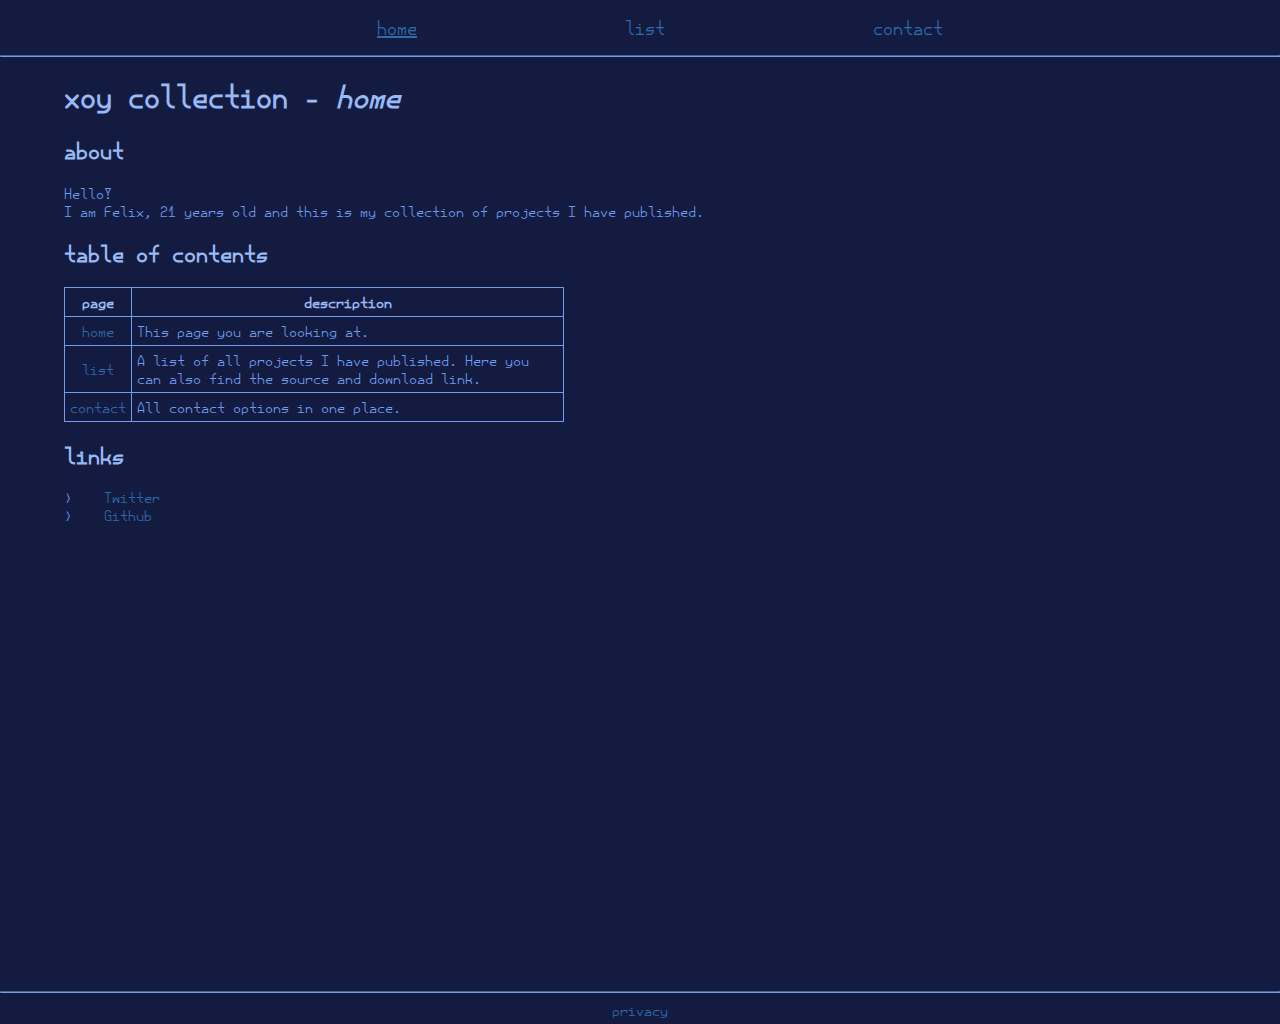
<file: index.html>
<!DOCTYPE html>
<html lang="en">
    <head>
        <meta charset="UTF-8">
        <meta http-equiv="X-UA-Compatible" content="IE=edge">
        <meta name="viewport" content="width=device-width, initial-scale=1.0">
        <title>xoy collection</title>
        <link rel="stylesheet" href="./css/main.css">
    </head>
    <body>
        <!-- HEADER -->
        <header>
            <nav>
                <ul>
                    <li>
                        <a href="index.html" class="active">home</a>
                    </li>
                    <li>
                        <a href="list.html">list</a>
                    </li>
                    <li>
                        <a href="contact.html">contact</a>
                    </li>
                </ul>
            </nav>
            <hr>
        </header>
        <!-- END -->

        <!-- PAGE CONTENT -->
        <main>
            <h1>xoy collection - <i>home</i></h1>

            <!-- ABOUT -->
            <h2>about</h2>
            <p>Hello!<br>I am Felix, 21 years old and this is my collection of projects I have published.</p>
            <!-- END -->

            <!-- TABLE OF CONTENTS -->
            <h2>table of contents</h2>
            <table>
                <tr>
                    <th>page</th><th>description</th>
                </tr>
                <tr>
                    <td class="page">
                        <a href="home.html">home</a>
                    </td>
                    <td>
                        This page you are looking at.
                    </td>
                </tr>
                <tr>
                    <td class="page">
                        <a href="list.html">list</a>
                    </td>
                    <td>
                        A list of all projects I have published. Here you can also find the source and download link.
                    </td>
                </tr>
                <tr>
                    <td class="page">
                        <a href="contact.html">contact</a>
                    </td>
                    <td>
                        All contact options in one place.
                    </td>
                </tr>
            </table>
            <!-- END -->

            <!-- LINKS -->
            <h2>links</h2>
            <ul>
                <li>
                    <a href="https://twitter.com/xoooooy" target="_blank" rel="noopener noreferrer">Twitter</a>
                </li>
                <li>
                    <a href="https://github.com/xoooooy" target="_blank" rel="noopener noreferrer">Github</a>
                </li>
            </ul>
            <!-- END -->
        </main>
        <!-- END -->

        <!-- FOOTER -->
        <footer>
            <hr>
            <a href="privacy.html">privacy</a>
        </footer>
        <!-- END -->
    </body>
</html>
</file>
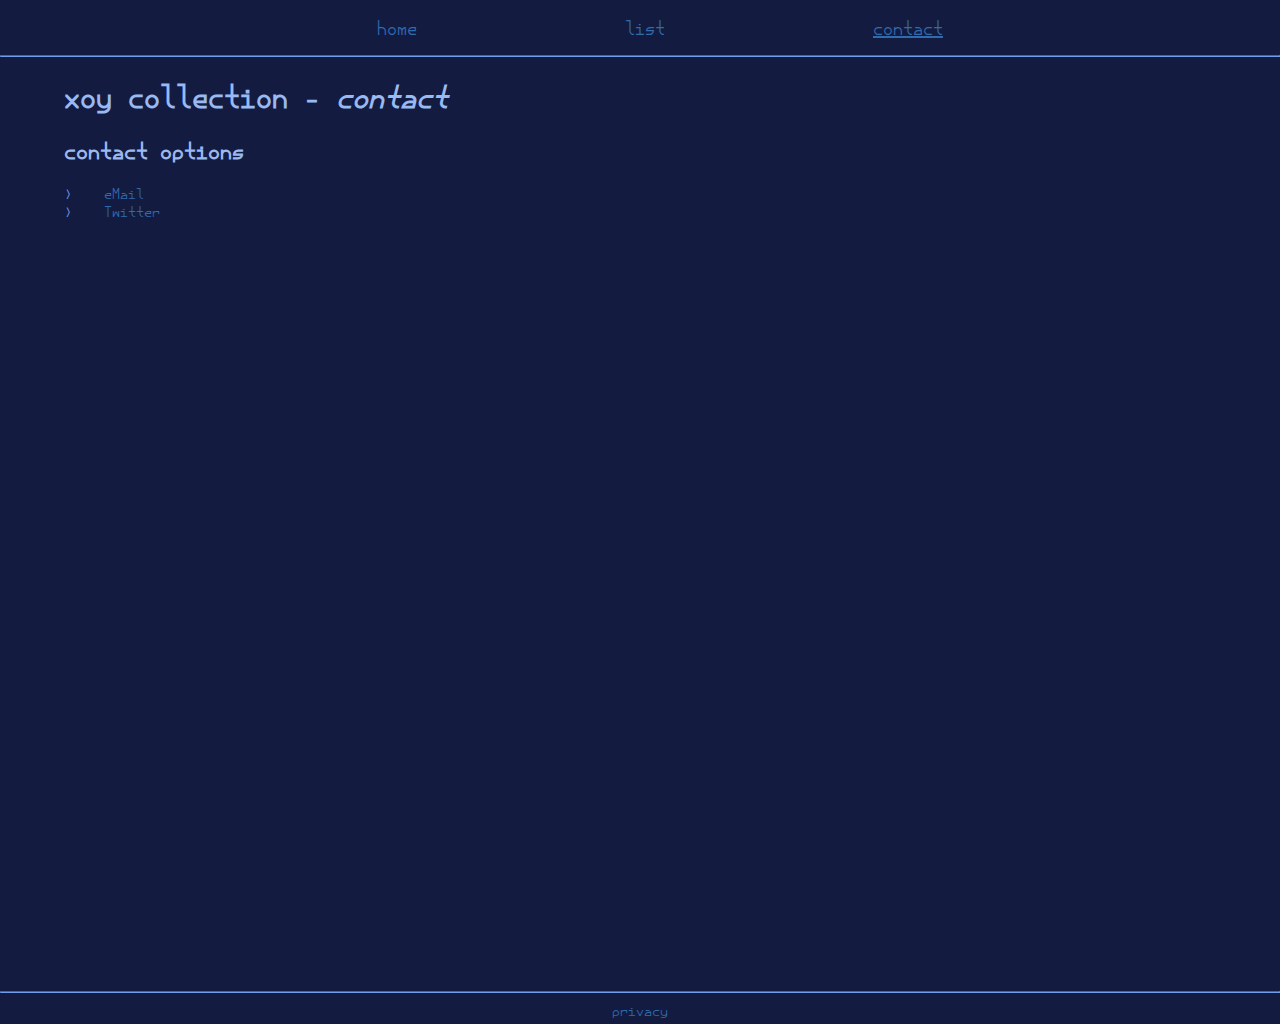
<file: contact.html>
<!DOCTYPE html>
<html lang="en">
    <head>
        <meta charset="UTF-8">
        <meta http-equiv="X-UA-Compatible" content="IE=edge">
        <meta name="viewport" content="width=device-width, initial-scale=1.0">
        <title>xoy collection - contact</title>
        <link rel="stylesheet" href="./css/main.css">
    </head>
    <body>
        <!-- HEADER -->
        <header>
            <nav>
                <ul>
                    <li>
                        <a href="index.html">home</a>
                    </li>
                    <li>
                        <a href="list.html">list</a>
                    </li>
                    <li>
                        <a href="contact.html" class="active">contact</a>
                    </li>
                </ul>
            </nav>
            <hr>
        </header>
        <!-- END -->

        <!-- PAGE CONTENT -->
        <main>
            <h1>xoy collection - <i>contact</i></h1>

            <!-- CONTACT OPTIONS -->
            <h2>contact options</h2>
            <ul>
                <li>
                    <a href="mailto:contact@xoy.dev">eMail</a>
                </li>
                <li>
                    <a href="https://twitter.com/xoooooy" target="_blank" rel="noopener noreferrer">Twitter</a>
                </li>
            </ul>
            <!-- END -->
        </main>
        <!-- END -->

        <!-- FOOTER -->
        <footer>
            <hr>
            <a href="privacy.html">privacy</a>
        </footer>
        <!-- END -->
    </body>
</html>
</file>
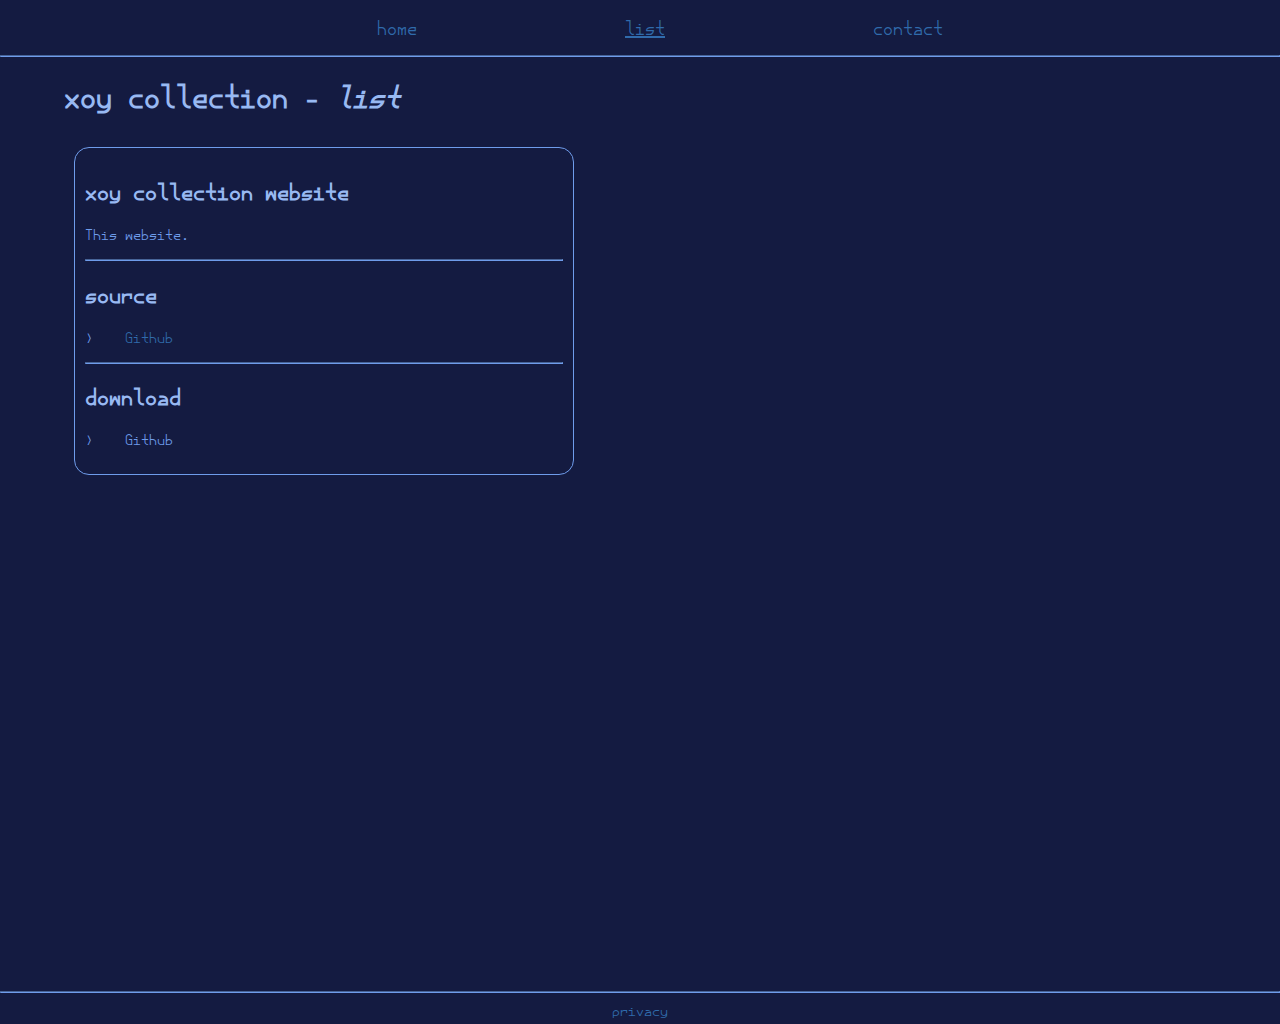
<file: list.html>
<!DOCTYPE html>
<html lang="en">
    <head>
        <meta charset="UTF-8">
        <meta http-equiv="X-UA-Compatible" content="IE=edge">
        <meta name="viewport" content="width=device-width, initial-scale=1.0">
        <title>xoy collection - list</title>
        <link rel="stylesheet" href="./css/main.css">
        <link rel="stylesheet" href="./css/list.css">
    </head>
    <body>
        <!-- HEADER -->
        <header>
            <nav>
                <ul>
                    <li>
                        <a href="index.html">home</a>
                    </li>
                    <li>
                        <a href="list.html" class="active">list</a>
                    </li>
                    <li>
                        <a href="contact.html">contact</a>
                    </li>
                </ul>
            </nav>
            <hr>
        </header>
        <!-- END -->

        <!-- PAGE CONTENT -->
        <main>
            <h1>xoy collection - <i>list</i></h1>

            <!-- LIST -->
            <div class="bubble">
                <h2>xoy collection website</h3>
                <p>This website.</p>
                <hr>
                <h2>source</h2>
                <ul>
                    <li>
                        <a href="https://github.com/xoooooy/xoy.dev" target="_blank" rel="noopener noreferrer">Github</a>
                    </li>
                </ul>
                <hr>
                <h2>download</h2>
                <ul>
                    <li>
                        Github
                    </li>
                </ul>
            </div>
            <!-- END -->
        </main>
        <!-- END -->

        <!-- FOOTER -->
        <footer>
            <hr>
            <a href="privacy.html">privacy</a>
        </footer>
        <!-- END -->
    </body>
</html>
</file>
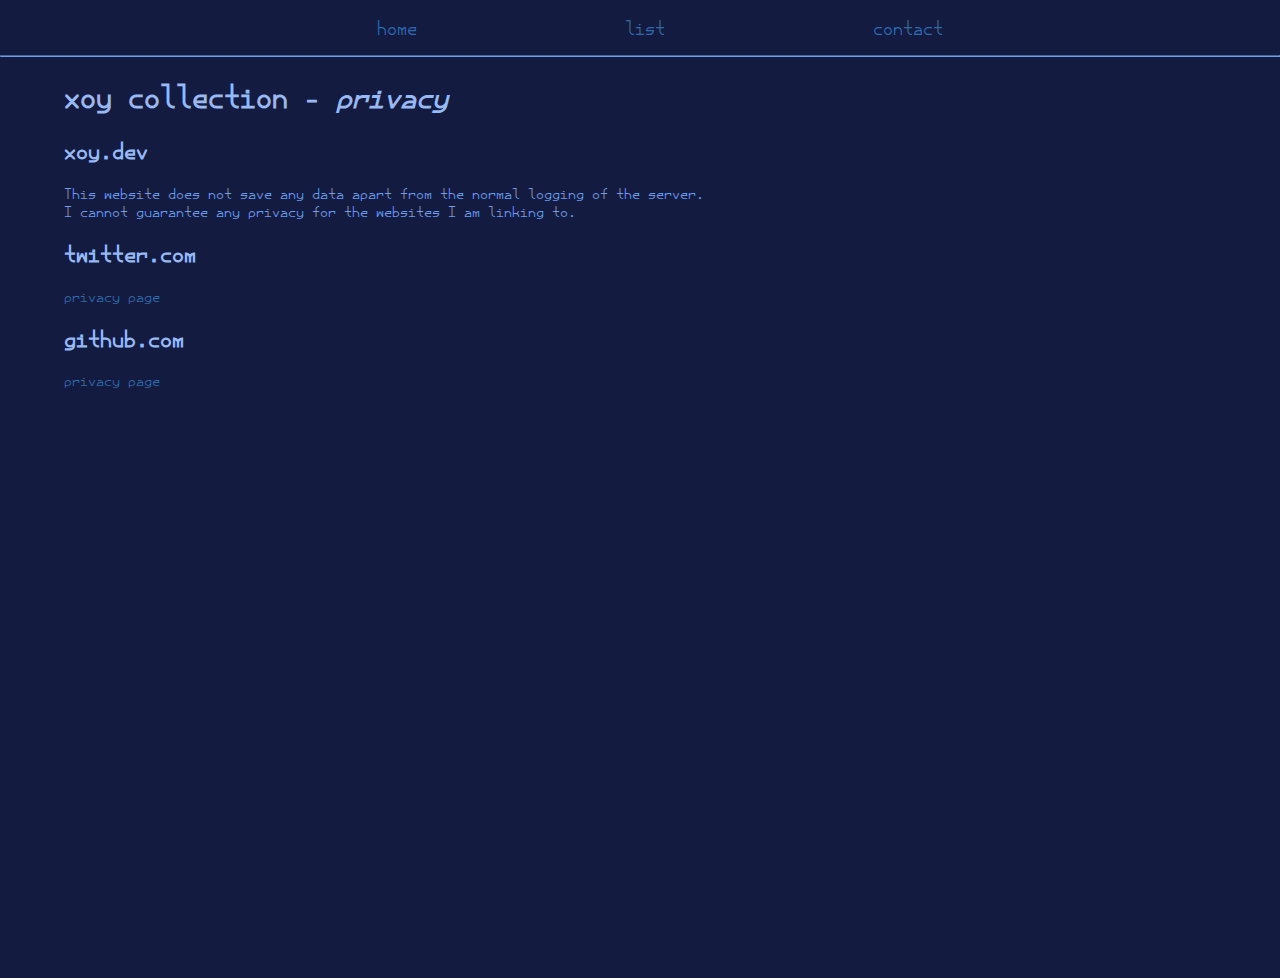
<file: privacy.html>
<!DOCTYPE html>
<html lang="en">
    <head>
        <meta charset="UTF-8">
        <meta http-equiv="X-UA-Compatible" content="IE=edge">
        <meta name="viewport" content="width=device-width, initial-scale=1.0">
        <title>xoy collection - privacy</title>
        <link rel="stylesheet" href="./css/main.css">
    </head>
    <body>
        <!-- HEADER -->
        <header>
            <nav>
                <ul>
                    <li>
                        <a href="index.html">home</a>
                    </li>
                    <li>
                        <a href="list.html">list</a>
                    </li>
                    <li>
                        <a href="contact.html">contact</a>
                    </li>
                </ul>
            </nav>
            <hr>
        </header>
        <!-- END -->

        <!-- PAGE CONTENT -->
        <main>
            <h1>xoy collection - <i>privacy</i></h1>

            <!-- XOY.DEV PRIVACY -->
            <h2>xoy.dev</h2>
            <p>
                This website does not save any data apart from the normal logging of the server. <br>
                I cannot guarantee any privacy for the websites I am linking to.
            </p>
            <!-- END -->

            <!-- TWITTER.COM PRIVACY -->
            <h2>twitter.com</h2>
            <a href="https://twitter.com/privacy" target="_blank" rel="noopener noreferrer">privacy page</a>
            <!-- END -->

            <!-- GITHUB.COM PRIVACY -->
            <h2>github.com</h2>
            <a href="https://docs.github.com/en/site-policy/privacy-policies/github-privacy-statement" target="_blank" rel="noopener noreferrer">privacy page</a>
            <!-- END -->
        </main>
        <!-- END -->
    </body>
</html>
</file>
<file: css/main.css>
@font-face {
    font-family: Eirian;
    src: url(../font/eirian/Eirian.ttf);
  }

:root {
    --background-color: #141B41;
    --text-color0: #98B9F2;
    --text-color1: #6F9CEB;
    --link-color: #306BAC;
    --selection-color: #918EF4;
}

::selection {
    background-color: var(--selection-color);
}

html, body {
    padding: 0;
    margin: 0;
    width: 100%;
    height: 100%;
    min-height: 100vh;
    font-family: Eirian, sans-serif;
    background-color: var(--background-color);
    color: var(--text-color1);
}

h1, h2, h3, h4, h5, h6 {
    color: var(--text-color0);
}

a {
    color: var(--link-color);
    text-decoration: none;
}

a:hover {
    text-decoration: underline;
}

hr {
    border-color: var(--text-color1);
    border-width: .5px !important;
}

header nav ul {
    text-align: center;
}

header nav ul li {
    list-style: none;
    display: inline-block;
    margin: 0 100px 0 100px;
    font-size: 125%;
}

header nav ul li a.active {
    text-decoration: underline;
}

main {
    min-height: 100vh;
    width: 90%;
    margin: auto;
}

table {
    width: 500px;
    border-collapse: collapse;
}

table tr th {
    color: var(--text-color0);
}

table tr th, table tr td {
    border: 1px solid var(--text-color1);
    padding: 5px;
}

table tr td.page {
    text-align: center;
}

.text-center {
    text-align: center;
}

body main ul {
    list-style: ">    ";
}

footer {
    text-align: center;
    width: 100%;
    padding: 5px 0 5px 0;
}

@media only screen and (max-width: 810px) {
    header nav ul li {
        display: block;
        margin: 50px 0 50px 0;
        font-size: 9vw;
        text-align: left;
    }

    h1 {
        font-size: 8vw;
    }

    h2 {
        font-size: 7vw;
    }

    p, table {
        font-size: 5vw;
    }

    table {
        max-width: 100%;
    }

    table tr th, table tr td {
        padding: 10px 5px 10px 5px;

    }

    a {
        font-size: 200%;
    }

    body main ul {
        list-style: "> ";
    }

    ul li {
        margin: 20px 0px 20px 0;
        font-size: 5vw;
    }

    footer {
        font-size: 7vw;
    }

    main {
        width: 95%;
    }
}
</file>
<file: css/list.css>
div.bubble {
    border: 1px solid var(--text-color1);
    border-radius: 15px;
    padding: 10px;
    box-sizing: border-box;
    width: 500px;
    display: inline-block;
    margin: 10px;
}

@media only screen and (max-width: 810px) {
    div.bubble {
        max-width: 95%;
    }
}
</file>
